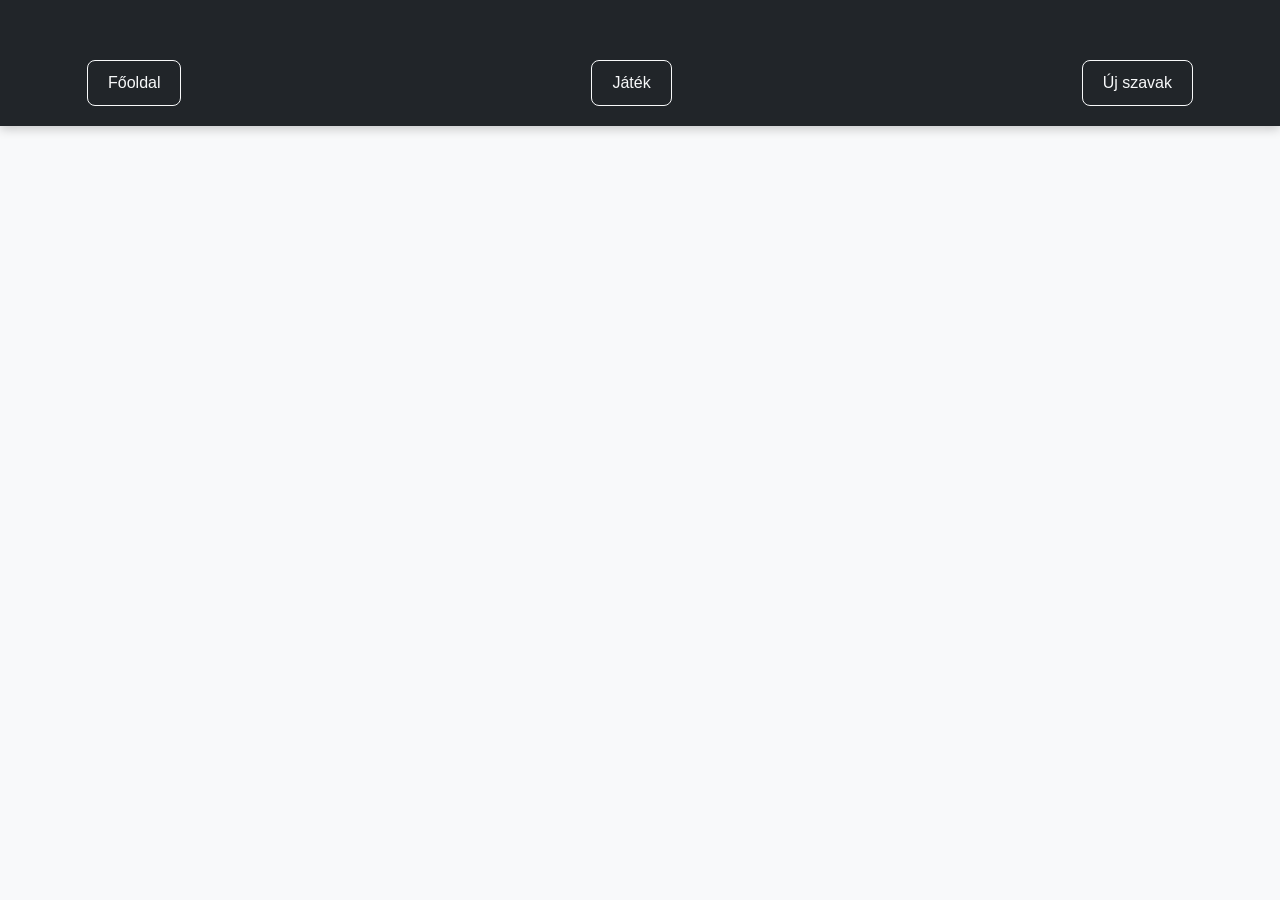
<file: frontend/html/index.html>
<!doctype html>
<html lang="hu">
    <head>
        <meta charset="UTF-8" />
        <meta name="viewport" content="width=device-width, initial-scale=1.0" />
        <title>Akasztófa - Szavak</title>
        <!--!Bootstrap-->
        <link rel="stylesheet" href="../bootstrap/css/bootstrap.min.css" />
        <!--?Popper: dropdowns, popovers, tooltips-->
        <script src="../bootstrap/js/popper.min.js"></script>
        <script src="../bootstrap/js/bootstrap.min.js"></script>
        <!--!CSS-->
        <link rel="stylesheet" href="../css/index.css" />
        <!--!JavaScript-->
        <script src="../javascript/index.js"></script>
    </head>
    <body class="bg-light">
        <nav class="navbar navbar-dark bg-dark">
            <div class="container">
                
                <a href="index.html" class="btn btn-outline-light">Főoldal</a>
                <a href="jatek.html" class="btn btn-outline-light">Játék</a>
                <a href="szavak.html" class="btn btn-outline-light">Új szavak</a>
            </div>
        </nav>
    </body>
</html>
</file>
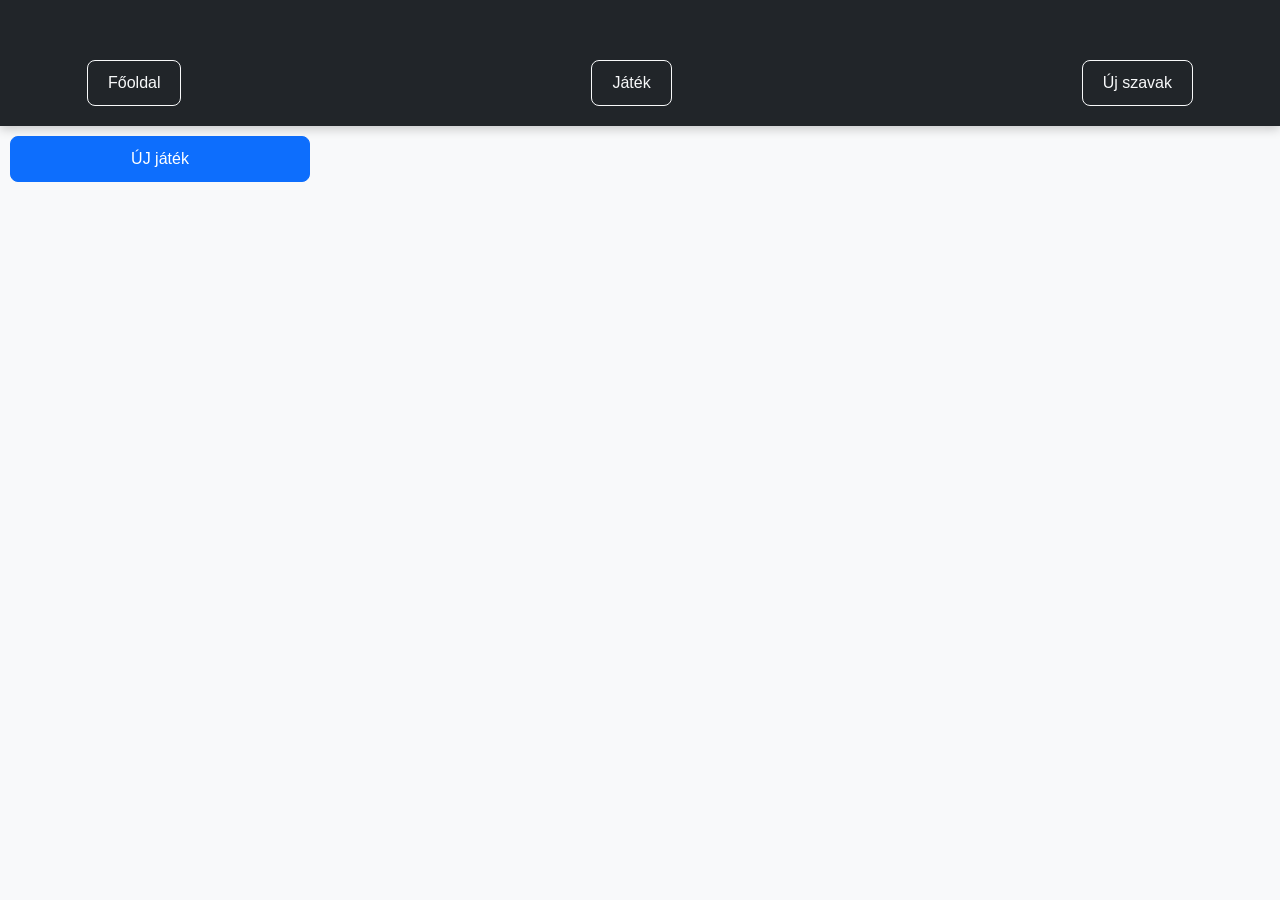
<file: frontend/html/jatek.html>
<!doctype html>
<html lang="hu">
    <head>
        <meta charset="UTF-8" />
        <meta name="viewport" content="width=device-width, initial-scale=1.0" />
        <title>Játék</title>
        <link rel="stylesheet" href="../bootstrap/css/bootstrap.min.css" />
        <script src="../bootstrap/js/popper.min.js"></script>
        <script src="../bootstrap/js/bootstrap.min.js"></script>
        <link rel="stylesheet" href="../css/index.css" />
        <script src="../javascript/jatek.js" defer></script>
    </head>
    <body class="bg-light">
        <nav class="navbar navbar-dark bg-dark">
            <div class="container">
                <a href="index.html" class="btn btn-outline-light">Főoldal</a>
                <a href="jatek.html" class="btn btn-outline-light">Játék</a>
                <a href="szavak.html" class="btn btn-outline-light">Új szavak</a>
            </div>
        </nav>

        <input type="button" value="ÚJ játék" id="newgame" class="btn btn-primary" />

       
    </body>
</html>
</file>
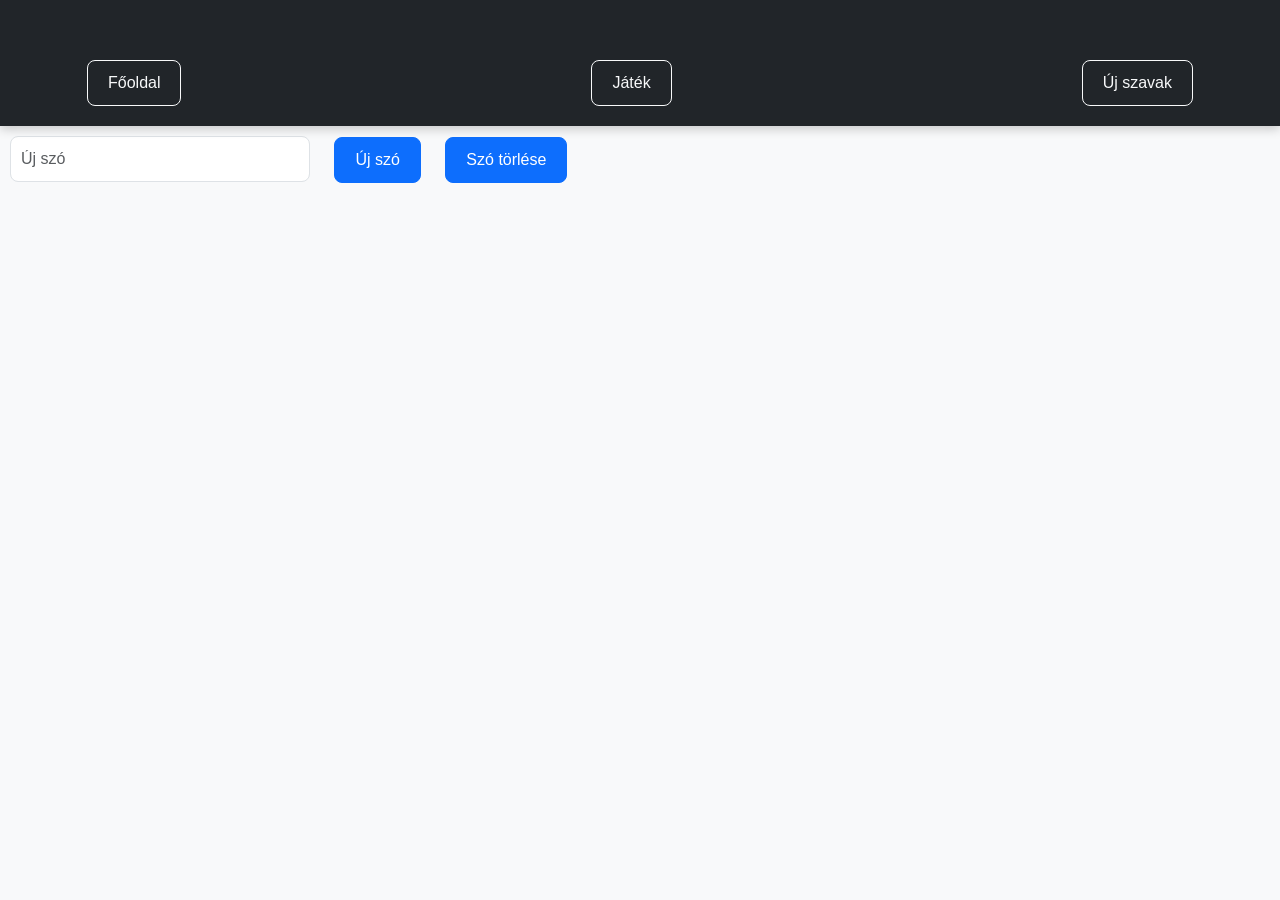
<file: frontend/html/szavak.html>
<!doctype html>
<html lang="hu">
    <head>
        <meta charset="UTF-8" />
        <meta name="viewport" content="width=device-width, initial-scale=1.0" />
        <title>Játék</title>
        <link rel="stylesheet" href="../bootstrap/css/bootstrap.min.css" />
        <script src="../bootstrap/js/popper.min.js"></script>
        <script src="../bootstrap/js/bootstrap.min.js"></script>
        <link rel="stylesheet" href="../css/index.css" />
        <script src="../javascript/index.js"></script>
    </head>
    <body>
        <body class="bg-light">
        <nav class="navbar navbar-dark bg-dark">
            <div class="container">
                <a href="index.html" class="btn btn-outline-light">Főoldal</a>
                <a href="jatek.html" class="btn btn-outline-light">Játék</a>
                <a href="szavak.html" class="btn btn-outline-light">Új szavak</a>
            </div>
        </nav>


        <input type="text" name="" id="ujszo" class="form-control" placeholder="Új szó" />
        <input type="button" value="Új szó" class="btn btn-primary" id="gomb"/>
        <input type="button" value="Szó törlése" class="btn btn-primary" id="torol"/>
    </body>
</html>
</file>
<file: frontend/css/index.css>
body {
    background-color: #f1f3f5;
    font-family: Arial, sans-serif;
    min-height: 100vh;
    margin: 0;
}

.navbar {
    padding: 15px;
    box-shadow: 0 3px 10px rgba(0, 0, 0, 0.2);
}

.navbar-brand {
    font-size: 24px;
    font-weight: bold;
}

.container {
    margin-top: 40px;
}

h1 {
    color: #212529;
    font-weight: bold;
    margin-bottom: 20px;
}

p {
    color: #555;
    font-size: 18px;
}

.btn {
    border-radius: 8px;
    padding: 10px 20px;
    transition: 0.2s;
    margin: 5px;
}

btn:hover {
    transform: translateY(-2px);
}

.form-control {
    border-radius: 8px;
    padding: 10px;
}

#ujszo {
    width: 300px;
    display: inline-block;
    margin: 10px;
    border-radius: 8px;
    padding: 10px;
}

#newgame {
    width: 300px;
    display: inline-block;
    margin: 10px;
    border-radius: 8px;
    padding: 10px;
}

input[type='button'] {
    border-radius: 8px;
    padding: 10px 20px;
    margin: 10px;
    font-size: 16px;
}

.div {
    margin-top: 50px;
    margin-bottom: 50px;
    width: 10px;
    height: 10px;
    border-bottom: 2px solid black;
}

.maindiv {
    display: flex;
    flex-direction: row;
    gap: 30px;
    margin-left: 20px;
}

.badbetuk{
    display: flex;
    flex-direction: row;
    margin-left: 20px;
    gap: 30px;
}
</file>
